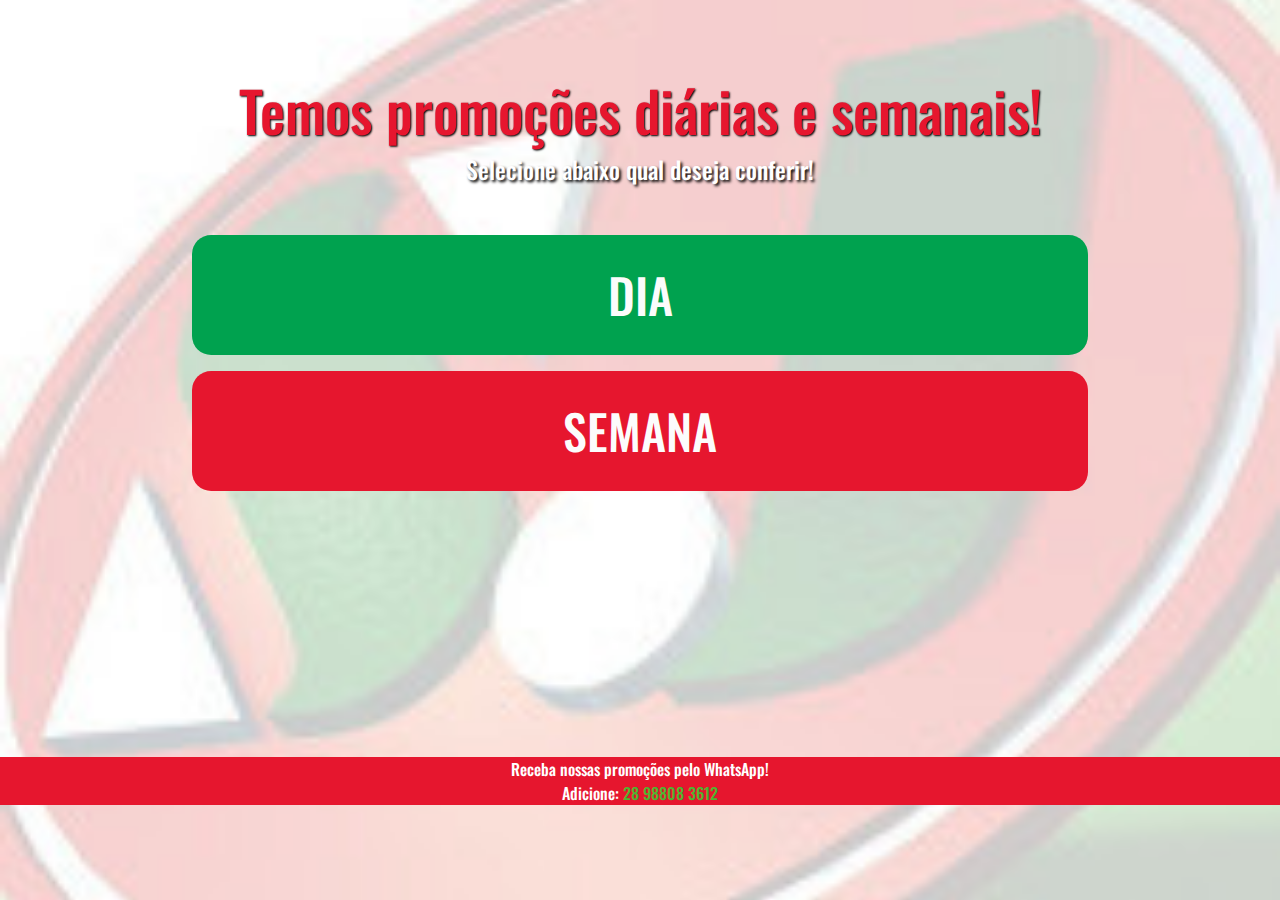
<file: index.html>
<!DOCTYPE html>
<html lang="en">
<head>
    <meta charset="UTF-8">
    <meta name="viewport" content="width=device-width, initial-scale=1.0">
    <link rel="stylesheet" href="css/style.css">
    <link href="https://cdn.jsdelivr.net/npm/bootstrap@5.3.3/dist/css/bootstrap.min.css" rel="stylesheet"
        integrity="sha384-QWTKZyjpPEjISv5WaRU9OFeRpok6YctnYmDr5pNlyT2bRjXh0JMhjY6hW+ALEwIH" crossorigin="anonymous">
    <title>Promoções</title>
</head>
<body>
    <header>
        
    </header>
    <main>
        <section class="header-menu">
            <h1>Temos promoções diárias e semanais!</h1>
            <p>Selecione abaixo qual deseja conferir!</p>
        </section>
        <section class="menu">
            <a class="btn btn-bd-primary btn-sm btn-lg btn-menu" id="btn-dia" href="dia.html" role="button">DIA</a>
            <a class="btn btn-bd-primary btn-sm btn-lg btn-menu" id="btn-semana" href="semana.html" role="button">SEMANA</a>
        </section>
    </main>

    <footer class="footer-menu">
        <p>Receba nossas promoções pelo WhatsApp!</p>
        <p>Adicione: <a href="#">28 98808 3612</a></p>
    </footer>

    <script src="https://cdn.jsdelivr.net/npm/bootstrap@5.3.3/dist/js/bootstrap.bundle.min.js"
        integrity="sha384-YvpcrYf0tY3lHB60NNkmXc5s9fDVZLESaAA55NDzOxhy9GkcIdslK1eN7N6jIeHz"
        crossorigin="anonymous"></script>
</body>
</html>
</file>
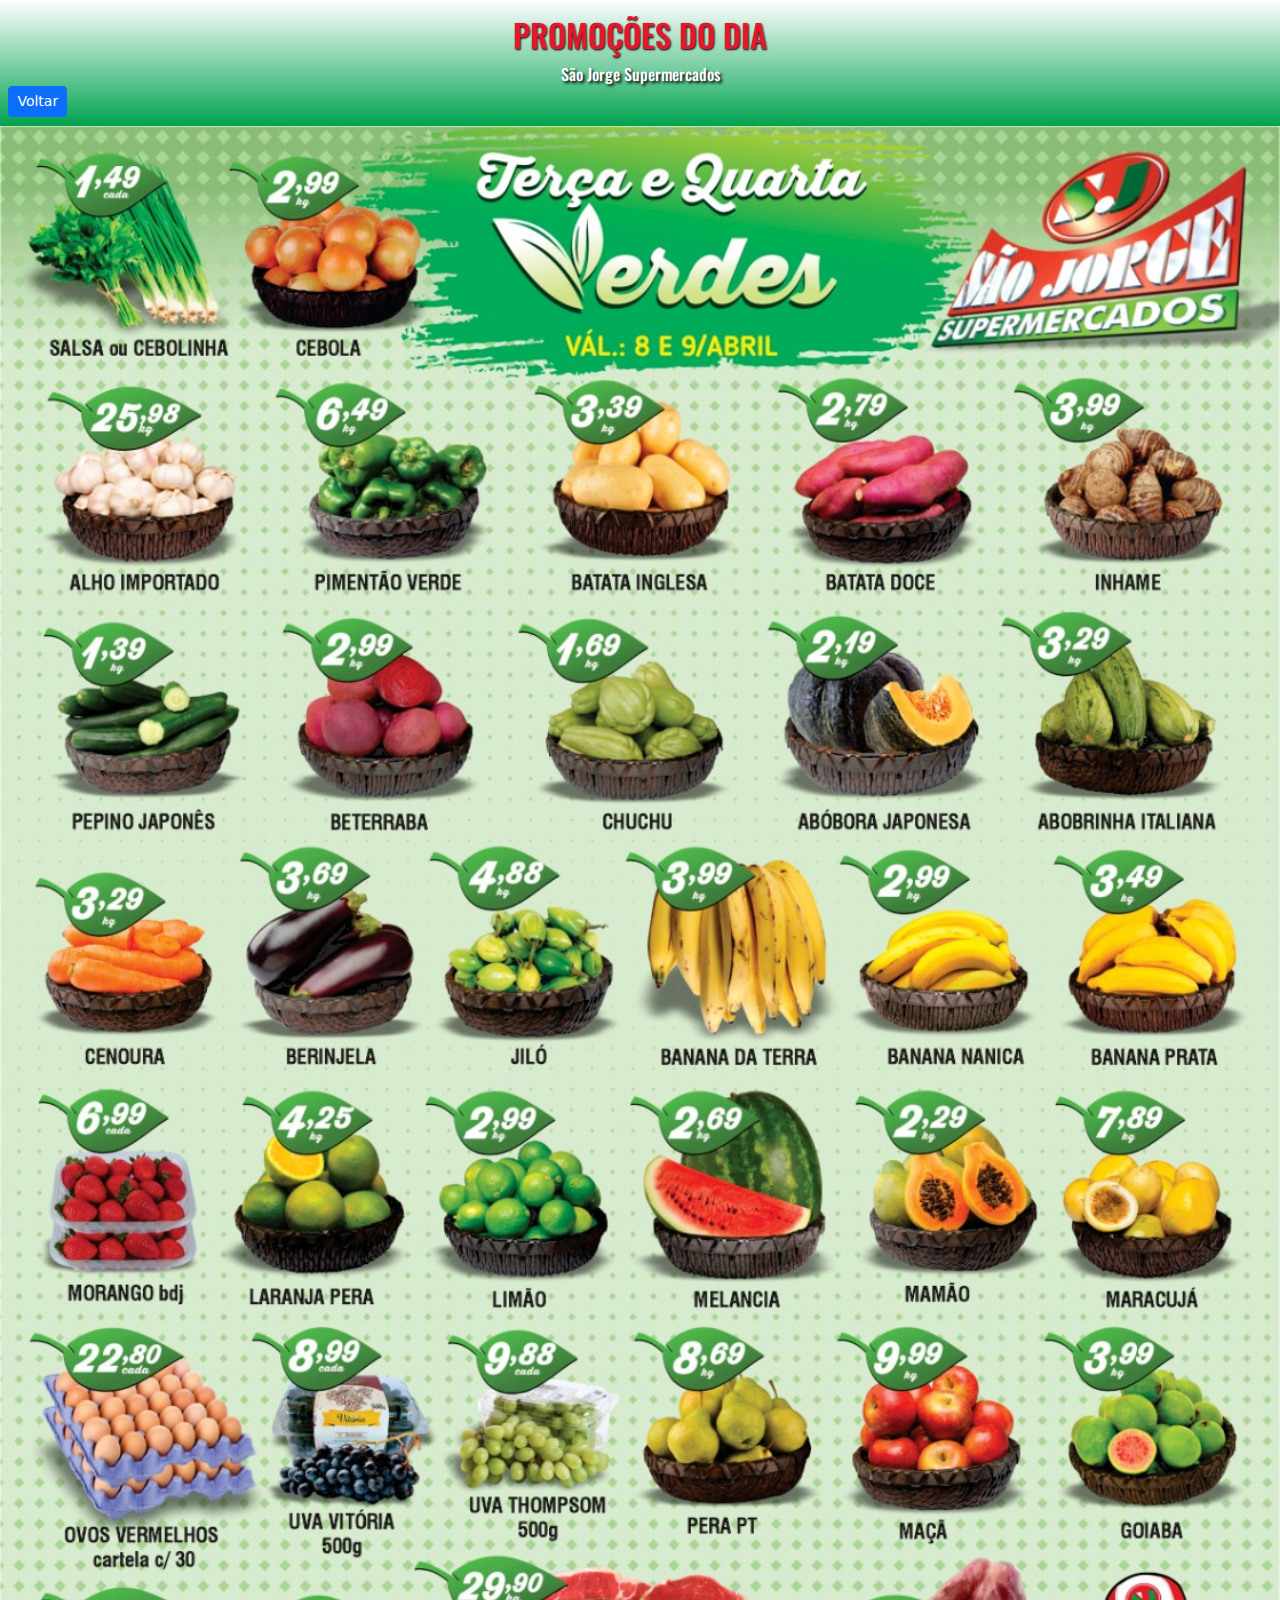
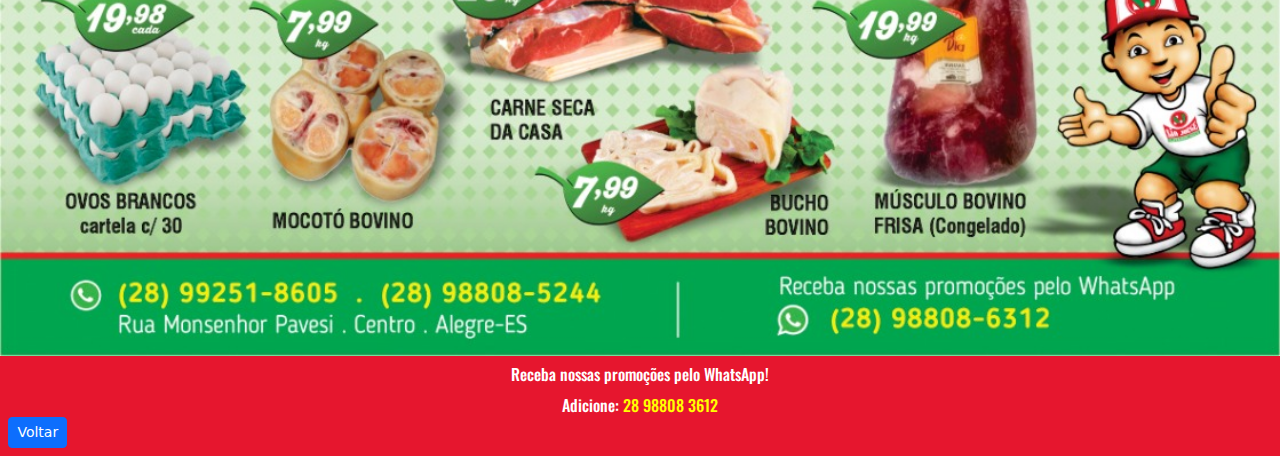
<file: dia.html>
<!DOCTYPE html>
<html lang="pt-br">

<head>
    <meta charset="UTF-8">
    <meta name="viewport" content="width=device-width, initial-scale=1.0">
    <link rel="stylesheet" href="css/style.css">
    <link href="https://cdn.jsdelivr.net/npm/bootstrap@5.3.3/dist/css/bootstrap.min.css" rel="stylesheet"
        integrity="sha384-QWTKZyjpPEjISv5WaRU9OFeRpok6YctnYmDr5pNlyT2bRjXh0JMhjY6hW+ALEwIH" crossorigin="anonymous">
    <title>Promoções do Dia</title>
</head>

<body class="promo-page">
    <header class="promo-page">
        <h1>PROMOÇÕES DO DIA</h1>
        <p>São Jorge Supermercados</p>
        <a class="btn btn-primary btn-sm back" href="index.html" role="button">Voltar</a>
    </header>

    <nav>
        
    </nav>

    <main class="promo-page">
        <img src="img/promo-dia.jpg" alt="promocao-do-dia">
        <p>Receba nossas promoções pelo WhatsApp!</p>
        <p>Adicione: <a href="#">28 98808 3612</a></p>
        <a class="btn btn-primary btn-sm back" href="index.html" role="button">Voltar</a>
    </main>

    <script src="https://cdn.jsdelivr.net/npm/bootstrap@5.3.3/dist/js/bootstrap.bundle.min.js"
        integrity="sha384-YvpcrYf0tY3lHB60NNkmXc5s9fDVZLESaAA55NDzOxhy9GkcIdslK1eN7N6jIeHz"
        crossorigin="anonymous"></script>
</body>

</html>
</file>
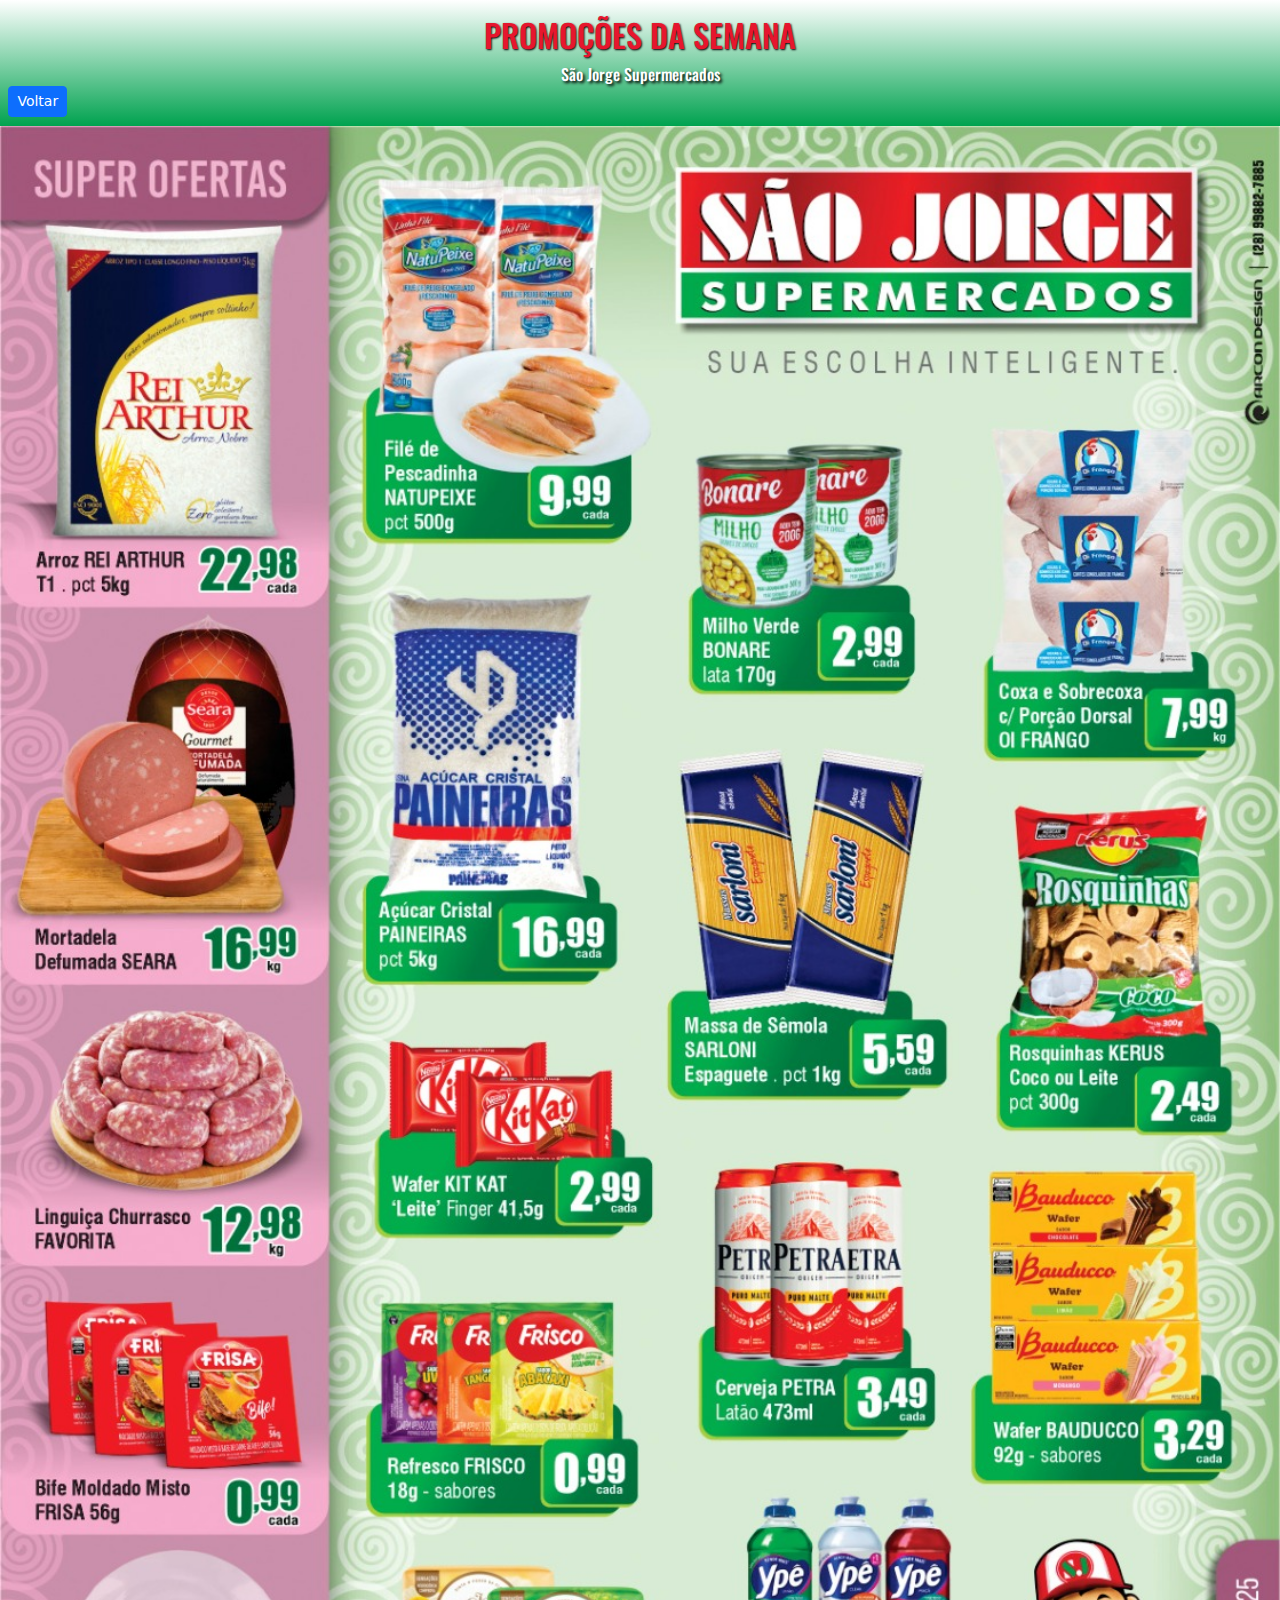
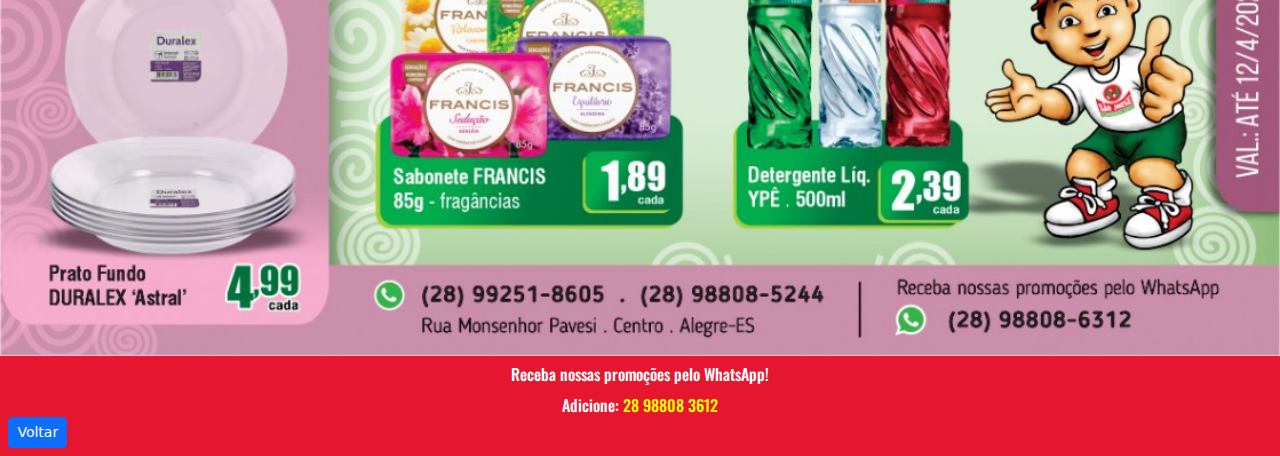
<file: semana.html>
<!DOCTYPE html>
<html lang="pt-br">

<head>
    <meta charset="UTF-8">
    <meta name="viewport" content="width=device-width, initial-scale=1.0">
    <link rel="stylesheet" href="css/style.css">
    <link href="https://cdn.jsdelivr.net/npm/bootstrap@5.3.3/dist/css/bootstrap.min.css" rel="stylesheet"
        integrity="sha384-QWTKZyjpPEjISv5WaRU9OFeRpok6YctnYmDr5pNlyT2bRjXh0JMhjY6hW+ALEwIH" crossorigin="anonymous">
    <title>Promoções da Semana</title>
</head>

<body class="promo-page">
    <header class="promo-page">
        <h1>PROMOÇÕES DA SEMANA</h1>
        <p>São Jorge Supermercados</p>
        <a class="btn btn-primary btn-sm back" href="index.html" role="button">Voltar</a>
    </header>

    <nav>
        
    </nav>

    <main class="promo-page">
        <img src="img/promo-semana.jpg" alt="promocao-da-semana">
        <p>Receba nossas promoções pelo WhatsApp!</p>
        <p>Adicione: <a href="#">28 98808 3612</a></p>
        <a class="btn btn-primary btn-sm back" href="index.html" role="button">Voltar</a>
    </main>

    <script src="https://cdn.jsdelivr.net/npm/bootstrap@5.3.3/dist/js/bootstrap.bundle.min.js"
        integrity="sha384-YvpcrYf0tY3lHB60NNkmXc5s9fDVZLESaAA55NDzOxhy9GkcIdslK1eN7N6jIeHz"
        crossorigin="anonymous"></script>
</body>

</html>
</file>
<file: css/style.css>
@import url('https://fonts.googleapis.com/css2?family=Inter:wght@100..900&display=swap');
@import url('https://fonts.googleapis.com/css2?family=Inter:wght@100..900&family=Oswald:wght@200..700&display=swap');

* {
    padding: 0em;
    margin: 0em;
}


body .promo-page {
    background-color: #E6162E;
}

body {
    background-image: url('../img/logo_mod.jpeg');
    background-repeat: no-repeat;
    background-attachment: fixed;
    background-size: cover;
    background-position: center center;
    height: 55vh;
}

header {
    background-image: linear-gradient(white, #00A24F);
}

header h1 {
    color: #E6162E;
    padding: 0.5em 0.5em 0em 0.5em;
    font-family: "Oswald", sans-serif;
    font-weight: 500;
    font-size: 2em;
    text-align: center;
    text-shadow: 1px 1px 2px black;
}

header p {
    color: white;
    margin: 0em 0.5em 0em 0.5em;
    font-family: "Oswald", sans-serif;
    font-weight: 500;
    text-align: center;
    text-shadow: 2px 2px 3px black;
}

main .promo-page{
    background-color: #E6162E;
}

main p {
    font-family: "Oswald", sans-serif;
    font-weight: 500;
    text-align: center;
    color: white;
    margin-bottom: 0;
    margin-top: 0.4em;
}

main p a {
    text-decoration: none;
    color: yellow;
}

.back {
    margin: 0 0 0.6em 0.6em;
}

img {
    width: 100%;
}

.menu {
    display: flex;
    flex-direction: column;
    height: 58vh;
    gap: 1em;
    align-items: center;
    margin-top: 3em;
}

.menu .btn-menu {
    display: flex;
    height: 2.5em;
    width: 70%;
    align-items: center;
    justify-content: center;
    font-size: 3em;
    border-radius: 0.4em;
    font-family: "Oswald", sans-serif;
}

#btn-dia {
    --bs-btn-font-weight: 500;
    --bs-btn-color: #FCFCFC;
    --bs-btn-bg: #00A24F;
    --bs-btn-hover-bg: #00833f;
    --bs-btn-hover-color: #FCFCFC;
}

#btn-semana {
    --bs-btn-font-weight: 500;
    --bs-btn-color: #FCFCFC;
    --bs-btn-bg: #E6162E;
    --bs-btn-hover-bg: #c41429;
    --bs-btn-hover-color: #FCFCFC;
}

.footer-menu {
    background-color: #E6162E;
    font-family: "Oswald", sans-serif;
    font-weight: 500;
    text-align: center;
    color: white;
    margin: 0;
    
}

    .footer-menu a {
        text-decoration: none;
        color: #4fb430;
    }

    .footer-menu p {
        margin: 0;
    }
.header-menu {
    padding-top: 3em;
}

.header-menu h1 {
    color: #E6162E;
    padding: 0.5em 0.5em 0em 0.5em;
    font-family: "Oswald", sans-serif;
    font-weight: 500;
    font-size: 3.5em;
    text-align: center;
    text-shadow: 1px 1px 2px black;
}

.header-menu p {
    color: white;
    margin: 0em 0.5em 0em 0.5em;
    font-family: "Oswald", sans-serif;
    font-weight: 500;
    font-size: 1.5em;
    text-align: center;
    text-shadow: 2px 2px 3px black;
}
</file>
